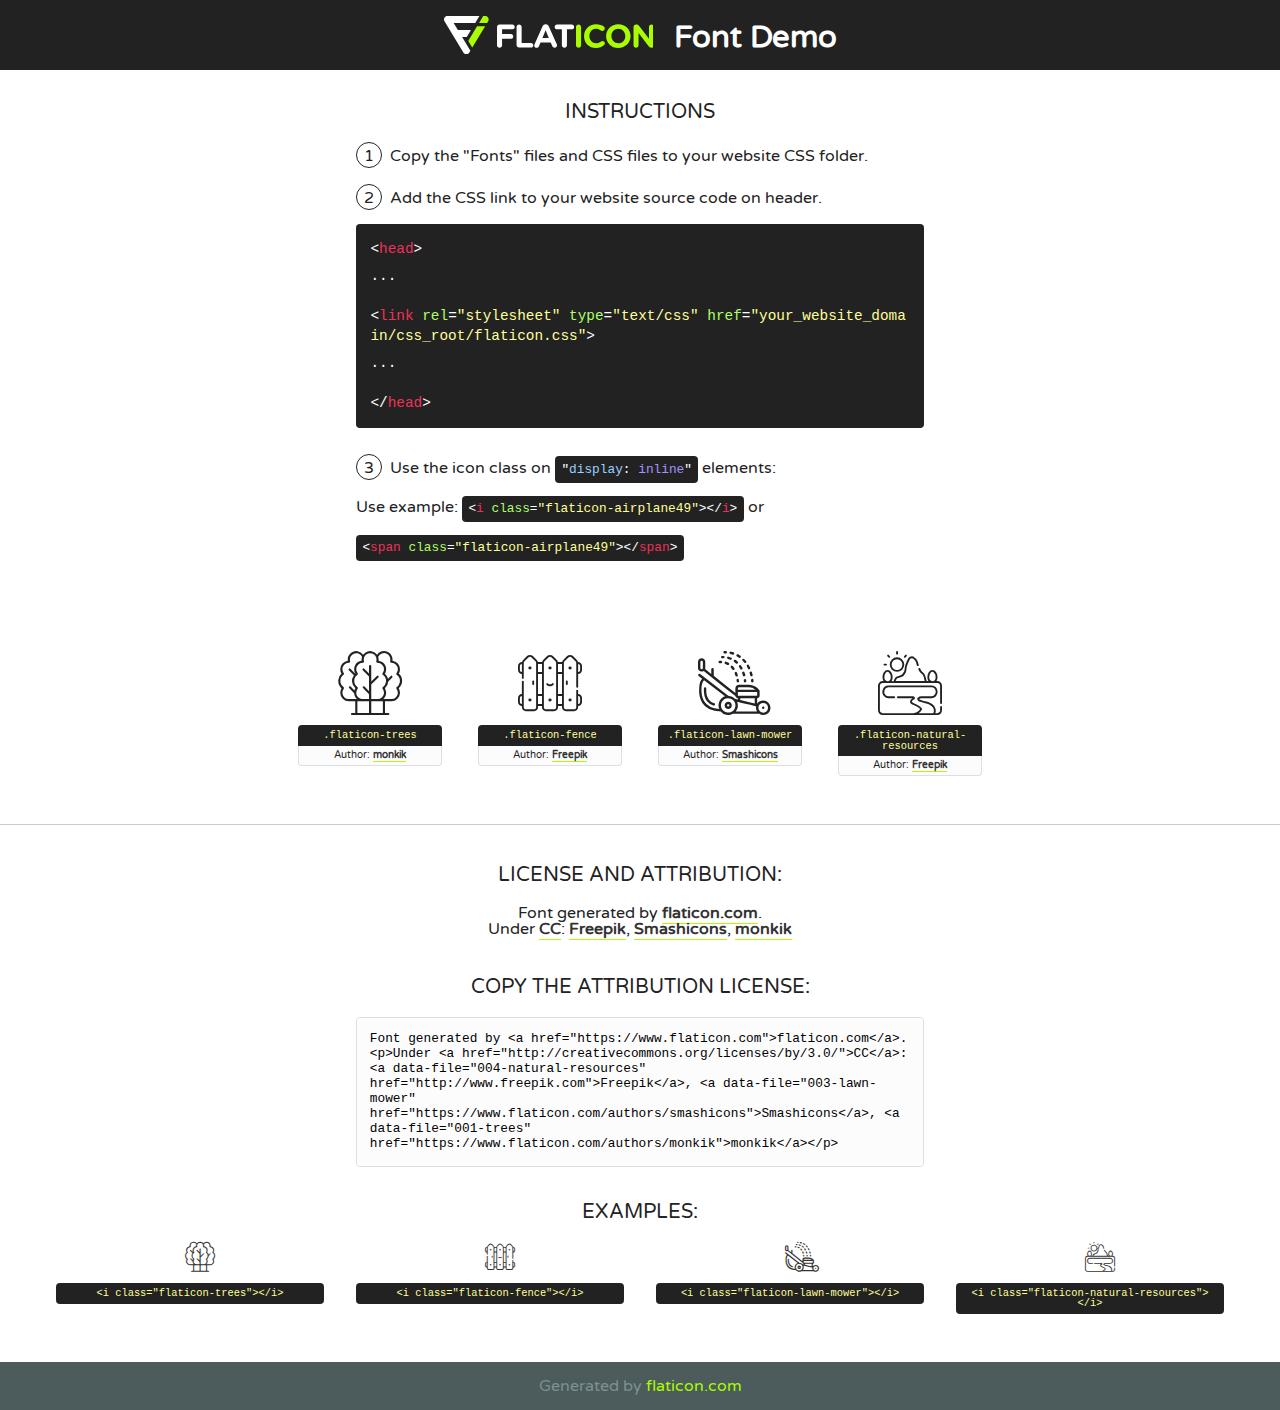
<file: fonts/flaticon/font/flaticon.html>
<!DOCTYPE html>
<!--
  Flaticon icon font: Flaticon
  Creation date: 24/01/2020 06:52
-->
<html>
<!DOCTYPE html>
<html>

<head>
    <title>Flaticon WebFont</title>
    <link href="http://fonts.googleapis.com/css?family=Varela+Round" rel="stylesheet" type="text/css" />
    <link rel="stylesheet" type="text/css" href="flaticon.css">
    <meta charset="UTF-8">
    <style>
    html, body, div, span, applet, object, iframe,
    h1, h2, h3, h4, h5, h6, p, blockquote, pre,
    a, abbr, acronym, address, big, cite, code,
    del, dfn, em, img, ins, kbd, q, s, samp,
    small, strike, strong, sub, sup, tt, var,
    b, u, i, center,
    dl, dt, dd, ol, ul, li,
    fieldset, form, label, legend,
    table, caption, tbody, tfoot, thead, tr, th, td,
    article, aside, canvas, details, embed, 
    figure, figcaption, footer, header, hgroup, 
    menu, nav, output, ruby, section, summary,
    time, mark, audio, video {
        margin: 0;
        padding: 0;
        border: 0;
        font-size: 100%;
        font: inherit;
        vertical-align: baseline;
    }
    /* HTML5 display-role reset for older browsers */
    article, aside, details, figcaption, figure, 
    footer, header, hgroup, menu, nav, section {
        display: block;
    }
    body {
        line-height: 1;
    }
    ol, ul {
        list-style: none;
    }
    blockquote, q {
        quotes: none;
    }
    blockquote:before, blockquote:after,
    q:before, q:after {
        content: '';
        content: none;
    }
    table {
        border-collapse: collapse;
        border-spacing: 0;
    }
    body {
        font-family: 'Varela Round', Helvetica, Arial, sans-serif;
        font-size: 16px;
        color: #222;
    }
    a {
        color: #333;
        border-bottom: 1px solid #a9fd00;
        font-weight: bold;
        text-decoration: none;
    }
    * {
        -moz-box-sizing: border-box;
        -webkit-box-sizing: border-box;
        box-sizing: border-box;
        margin: 0;
        padding: 0;
    }
    [class^="flaticon-"]:before, [class*=" flaticon-"]:before, [class^="flaticon-"]:after, [class*=" flaticon-"]:after {
        font-family: Flaticon;
        font-size: 30px;
        font-style: normal;
        margin-left: 20px;
        color: #333;
    }
    .wrapper {
        max-width: 600px;
        margin: auto;
        padding: 0 1em;
    }
    .title {
        font-size: 1.25em;
        text-align: center;
        margin-bottom: 1em;
        text-transform: uppercase;
    }
    header {
        text-align: center;
        background-color: #222;
        color: #fff;
        padding: 1em;
    }
    header .logo {
        width: 210px;
        height: 38px;
        display: inline-block;
        vertical-align: middle;
        margin-right: 1em;
        border: none;
    }
    header strong {
        font-size: 1.95em;
        font-weight: bold;
        vertical-align: middle;
        margin-top: 5px;
        display: inline-block;
    }
    .demo {
        margin: 2em auto;
        line-height: 1.25em;
    }
    .demo ul li {
        margin-bottom: 1em;
    }
    .demo ul li .num {
        color: #222;
        border-radius: 20px;
        display: inline-block;
        width: 26px;
        padding: 3px;
        height: 26px;
        text-align: center;
        margin-right: 0.5em;
        border: 1px solid #222;
    }
    .demo ul li code {
        background-color: #222;
        border-radius: 4px;
        padding: 0.25em 0.5em;
        display: inline-block;
        color: #fff;
        font-family: Consolas,Monaco,Lucida Console,Liberation Mono,DejaVu Sans Mono,Bitstream Vera Sans Mono,Courier New, monospace;
        font-weight: lighter;
        margin-top: 1em;
        font-size: 0.8em;
        word-break: break-all;
    }
    .demo ul li code.big {
        padding: 1em;
        font-size: 0.9em;
    }
    .demo ul li code .red {
        color: #EF3159;
    }
    .demo ul li code .green {
        color: #ACFF65;
    }
    .demo ul li code .yellow {
        color: #FFFF99;
    }
    .demo ul li code .blue {
        color: #99D3FF;
    }
    .demo ul li code .purple {
        color: #A295FF;
    }
    .demo ul li code .dots {
        margin-top: 0.5em;
        display: block;
    }
    #glyphs {
        border-bottom: 1px solid #ccc;
        padding: 2em 0;
        text-align: center;
    }
    .glyph {
        display: inline-block;
        width: 9em;
        margin: 1em;
        text-align: center;
        vertical-align: top;
        background: #FFF;
    }
    .glyph .glyph-icon {
        padding: 10px;
        display: block;
        font-family:"Flaticon";
        font-size: 64px;
        line-height: 1;
    }
    .glyph .glyph-icon:before {
        font-size: 64px;
        color: #222;
        margin-left: 0;
    }
    .class-name {
        font-size: 0.65em;
        background-color: #222;
        color: #fff;
        border-radius: 4px 4px 0 0;
        padding: 0.5em;
        color: #FFFF99;
        font-family: Consolas,Monaco,Lucida Console,Liberation Mono,DejaVu Sans Mono,Bitstream Vera Sans Mono,Courier New, monospace;
    }
    .author-name {
        font-size: 0.6em;
        background-color: #fcfcfd;
        border: 1px solid #DEDEE4;
        border-top: 0;
        border-radius: 0 0 4px 4px;
        padding: 0.5em;
    }
    .class-name:last-child {
        font-size: 10px;
        color:#888;
    }
    .class-name:last-child a {
        font-size: 10px;
        color:#555;
    }
    .class-name:last-child a:hover {
        color:#a9fd00;
    }
    .glyph > input {
        display: block;
        width: 100px;
        margin: 5px auto;
        text-align: center;
        font-size: 12px;
        cursor: text;
    }
    .glyph > input.icon-input {
        font-family:"Flaticon";
        font-size: 16px;
        margin-bottom: 10px;
    }
    .attribution .title {
        margin-top: 2em;
    }
    .attribution textarea {
        background-color: #fcfcfd;
        padding: 1em;
        border: none;
        box-shadow: none;
        border: 1px solid #DEDEE4;
        border-radius: 4px;
        resize: none;
        width: 100%;
        height: 150px;
        font-size: 0.8em;
        font-family: Consolas,Monaco,Lucida Console,Liberation Mono,DejaVu Sans Mono,Bitstream Vera Sans Mono,Courier New, monospace;
        -webkit-appearance: none;
    }
    .iconsuse {
        margin: 2em auto;
        text-align: center;
        max-width: 1200px;
    }
    .iconsuse:after {
        content: '';
        display: table;
        clear: both;
    }
    .iconsuse .image {
        float: left;
        width: 25%;
        padding: 0 1em;
    }
    .iconsuse .image p {
        margin-bottom: 1em;
    }
    .iconsuse .image span {
        display: block;
        font-size: 0.65em;
        background-color: #222;
        color: #fff;
        border-radius: 4px;
        padding: 0.5em;
        color: #FFFF99;
        margin-top: 1em;
        font-family: Consolas,Monaco,Lucida Console,Liberation Mono,DejaVu Sans Mono,Bitstream Vera Sans Mono,Courier New, monospace;
    }
    #footer {
        text-align: center;
        background-color: #4C5B5C;
        color: #7c9192;
        padding: 1em;
    }
    #footer a {
        border: none;
        color: #a9fd00;
        font-weight: normal;
    }
    @media (max-width: 960px) {
        .iconsuse .image {
            width: 50%;
        }
    }
    @media (max-width: 560px) {
        .iconsuse .image {
            width: 100%;
        }
    }
    </style>
</head>

<body class="characters-off">

    <header>
        <a href="https://www.flaticon.com" target="_blank" class="logo">
            <svg version="1.1" xmlns="http://www.w3.org/2000/svg" xmlns:xlink="http://www.w3.org/1999/xlink" xmlns:a="http://ns.adobe.com/AdobeSVGViewerExtensions/3.0/" viewBox="0 0 560.875 102.036" enable-background="new 0 0 560.875 102.036" xml:space="preserve">
                <defs>
                </defs>
                <g>
                    <g class="letters">
                        <path fill="#ffffff" d="M141.596,29.675c0-3.777,2.985-6.767,6.764-6.767h34.438c3.426,0,6.15,2.728,6.15,6.15
                        c0,3.43-2.724,6.149-6.15,6.149h-27.674v13.091h23.719c3.429,0,6.151,2.724,6.151,6.15c0,3.43-2.723,6.149-6.151,6.149h-23.719
                        v17.574c0,3.773-2.986,6.761-6.764,6.761c-3.779,0-6.764-2.989-6.764-6.761V29.675z"></path>
                        <path fill="#ffffff" d="M193.844,29.149c0-3.781,2.985-6.767,6.764-6.767c3.776,0,6.763,2.985,6.763,6.767v42.957h25.039
                        c3.426,0,6.149,2.726,6.149,6.153c0,3.425-2.723,6.15-6.149,6.15h-31.802c-3.779,0-6.764-2.986-6.764-6.768V29.149z"></path>
                        <path fill="#ffffff" d="M241.891,75.71l21.438-48.407c1.492-3.341,4.215-5.357,7.906-5.357h0.792
                        c3.686,0,6.323,2.017,7.815,5.357l21.439,48.407c0.436,0.967,0.701,1.845,0.701,2.723c0,3.602-2.809,6.501-6.414,6.501
                        c-3.161,0-5.269-1.845-6.499-4.655l-4.132-9.661h-27.059l-4.301,10.102c-1.144,2.631-3.426,4.214-6.237,4.214
                        c-3.517,0-6.24-2.81-6.24-6.325C241.1,77.64,241.451,76.677,241.891,75.71z M279.932,58.666l-8.521-20.297l-8.526,20.297H279.932
                        z"></path>
                        <path fill="#ffffff" d="M314.864,35.387H301.86c-3.429,0-6.239-2.813-6.239-6.238c0-3.429,2.811-6.24,6.239-6.24h39.533
                        c3.426,0,6.237,2.811,6.237,6.24c0,3.425-2.811,6.238-6.237,6.238h-13.001v42.785c0,3.773-2.99,6.761-6.764,6.761
                        c-3.779,0-6.764-2.989-6.764-6.761V35.387z"></path>
                        <path fill="#A9FD00" d="M352.615,29.149c0-3.781,2.985-6.767,6.767-6.767c3.774,0,6.761,2.985,6.761,6.767v49.024
                        c0,3.773-2.987,6.761-6.761,6.761c-3.781,0-6.767-2.989-6.767-6.761V29.149z"></path>
                        <path fill="#A9FD00" d="M374.132,53.836v-0.179c0-17.481,13.178-31.801,32.065-31.801c9.22,0,15.459,2.458,20.557,6.238
                        c1.402,1.054,2.637,2.985,2.637,5.357c0,3.692-2.985,6.59-6.681,6.59c-1.845,0-3.071-0.702-4.044-1.319
                        c-3.776-2.813-7.729-4.393-12.562-4.393c-10.364,0-17.831,8.611-17.831,19.154v0.173c0,10.542,7.291,19.329,17.831,19.329
                        c5.715,0,9.492-1.756,13.359-4.834c1.049-0.874,2.458-1.491,4.039-1.491c3.429,0,6.325,2.813,6.325,6.236
                        c0,2.106-1.056,3.78-2.282,4.834c-5.539,4.834-12.036,7.733-21.878,7.733C387.572,85.464,374.132,71.493,374.132,53.836z"></path>
                        <path fill="#A9FD00" d="M433.009,53.836v-0.179c0-17.481,13.79-31.801,32.766-31.801c18.981,0,32.592,14.143,32.592,31.628v0.173
                        c0,17.483-13.785,31.807-32.769,31.807C446.625,85.464,433.009,71.32,433.009,53.836z M484.224,53.836v-0.179
                        c0-10.539-7.725-19.326-18.626-19.326c-10.893,0-18.449,8.611-18.449,19.154v0.173c0,10.542,7.73,19.329,18.626,19.329
                        C476.676,72.986,484.224,64.378,484.224,53.836z"></path>
                        <path fill="#A9FD00" d="M506.233,29.321c0-3.774,2.99-6.763,6.767-6.763h1.401c3.252,0,5.183,1.583,7.029,3.953l26.093,34.265
                        V29.059c0-3.692,2.99-6.677,6.681-6.677c3.683,0,6.671,2.985,6.671,6.677v48.934c0,3.78-2.987,6.765-6.764,6.765h-0.436
                        c-3.257,0-5.188-1.581-7.034-3.953l-27.056-35.492v32.944c0,3.687-2.985,6.676-6.678,6.676c-3.683,0-6.673-2.989-6.673-6.676
                        V29.321z"></path>
                    </g>
                    <g class="insignia">
                        <path fill="#ffffff" d="M48.372,56.137h12.517l11.156-18.537H37.186L25.688,18.539h57.825L94.668,0H9.271
                        C5.925,0,2.842,1.801,1.198,4.716c-1.644,2.907-1.593,6.482,0.134,9.343l50.38,83.501c1.678,2.781,4.689,4.476,7.938,4.476
                        c3.246,0,6.257-1.695,7.935-4.476l2.898-4.804L48.372,56.137z"></path>
                        <g class="i">
                            <path fill="#A9FD00" d="M93.575,18.539h0.031v0.004l21.652,0.004l2.705-4.488c1.727-2.861,1.778-6.436,0.133-9.343
                            C116.454,1.801,113.371,0,110.026,0h-5.294L93.575,18.539z"></path>
                            <polygon fill="#A9FD00" points="88.291,27.356 64.725,66.486 75.519,84.404 109.942,27.356"></polygon>
                        </g>
                    </g>
                </g>
            </svg>
        </a>
        <strong>Font Demo</strong>
    </header>


    <section class="demo wrapper">

        <p class="title">Instructions</p>

        <ul>
            <li>
                <span class="num">1</span>Copy the "Fonts" files and CSS files to your website CSS folder.
            </li>
            <li>
                <span class="num">2</span>Add the CSS link to your website source code on header.
                <code class="big">
                    &lt;<span class="red">head</span>&gt;
                    <br/><span class="dots">...</span>
                    <br/>&lt;<span class="red">link</span> <span class="green">rel</span>=<span class="yellow">"stylesheet"</span> <span class="green">type</span>=<span class="yellow">"text/css"</span> <span class="green">href</span>=<span class="yellow">"your_website_domain/css_root/flaticon.css"</span>&gt;
                    <br/><span class="dots">...</span>
                    <br/>&lt;/<span class="red">head</span>&gt;
                </code>
            </li>

            <li>
                <p>
                    <span class="num">3</span>Use the icon class on <code>"<span class="blue">display</span>:<span class="purple"> inline</span>"</code> elements:
                    <br />
                    Use example: <code>&lt;<span class="red">i</span> <span class="green">class</span>=<span class="yellow">&quot;flaticon-airplane49&quot;</span>&gt;&lt;/<span class="red">i</span>&gt;</code> or <code>&lt;<span class="red">span</span> <span class="green">class</span>=<span class="yellow">&quot;flaticon-airplane49&quot;</span>&gt;&lt;/<span class="red">span</span>&gt;</code>
            </li>
        </ul>

    </section>




   <section id="glyphs">          
    
      
        <div class="glyph"><div class="glyph-icon flaticon-trees"></div>
            <div class="class-name">.flaticon-trees</div>
            <div class="author-name">Author: <a data-file="001-trees" href="https://www.flaticon.com/authors/monkik">monkik</a> </div> 
        </div>        
        
        <div class="glyph"><div class="glyph-icon flaticon-fence"></div>
            <div class="class-name">.flaticon-fence</div>
            <div class="author-name">Author: <a data-file="002-fence" href="http://www.freepik.com">Freepik</a> </div> 
        </div>        
        
        <div class="glyph"><div class="glyph-icon flaticon-lawn-mower"></div>
            <div class="class-name">.flaticon-lawn-mower</div>
            <div class="author-name">Author: <a data-file="003-lawn-mower" href="https://www.flaticon.com/authors/smashicons">Smashicons</a> </div> 
        </div>        
        
        <div class="glyph"><div class="glyph-icon flaticon-natural-resources"></div>
            <div class="class-name">.flaticon-natural-resources</div>
            <div class="author-name">Author: <a data-file="004-natural-resources" href="http://www.freepik.com">Freepik</a> </div> 
        </div>        
        

    </section>



    <section class="attribution wrapper"   style="text-align:center;">

      <div class="title">License and attribution:</div><div class="attrDiv">Font generated by <a href="https://www.flaticon.com">flaticon.com</a>. <div><p>Under <a href="http://creativecommons.org/licenses/by/3.0/">CC</a>: <a data-file="004-natural-resources" href="http://www.freepik.com">Freepik</a>, <a data-file="003-lawn-mower" href="https://www.flaticon.com/authors/smashicons">Smashicons</a>, <a data-file="001-trees" href="https://www.flaticon.com/authors/monkik">monkik</a></p>  </div>
      </div>
      <div class="title">Copy the Attribution License:</div>

    <textarea onclick="this.focus();this.select();">Font generated by &lt;a href=&quot;https://www.flaticon.com&quot;&gt;flaticon.com&lt;/a&gt;. <p>Under <a href="http://creativecommons.org/licenses/by/3.0/">CC</a>: <a data-file="004-natural-resources" href="http://www.freepik.com">Freepik</a>, <a data-file="003-lawn-mower" href="https://www.flaticon.com/authors/smashicons">Smashicons</a>, <a data-file="001-trees" href="https://www.flaticon.com/authors/monkik">monkik</a></p>  
     </textarea>

    </section>

    <section class="iconsuse">

          <div class="title">Examples:</div>            
             
            <div class="image">
                <p>
                    <i class="glyph-icon flaticon-trees"></i> 
                    <span>&lt;i class=&quot;flaticon-trees&quot;&gt;&lt;/i&gt;</span>
                </p>
            </div>
            
            <div class="image">
                <p>
                    <i class="glyph-icon flaticon-fence"></i> 
                    <span>&lt;i class=&quot;flaticon-fence&quot;&gt;&lt;/i&gt;</span>
                </p>
            </div>
            
            <div class="image">
                <p>
                    <i class="glyph-icon flaticon-lawn-mower"></i> 
                    <span>&lt;i class=&quot;flaticon-lawn-mower&quot;&gt;&lt;/i&gt;</span>
                </p>
            </div>
            
            <div class="image">
                <p>
                    <i class="glyph-icon flaticon-natural-resources"></i> 
                    <span>&lt;i class=&quot;flaticon-natural-resources&quot;&gt;&lt;/i&gt;</span>
                </p>
            </div>
                       
        </div>
                            
    </section>

<div id="footer">
    <div>Generated by <a href="https://www.flaticon.com">flaticon.com</a>
    </div>
</div>



</body>
</html>
</file>
<file: fonts/flaticon/font/flaticon.css>
/*
  	Flaticon icon font: Flaticon
  	Creation date: 24/01/2020 06:52
  	*/

@font-face {
  font-family: "Flaticon";
  src: url("./Flaticon.eot");
  src: url("./Flaticon.eot?#iefix") format("embedded-opentype"),
       url("./Flaticon.woff2") format("woff2"),
       url("./Flaticon.woff") format("woff"),
       url("./Flaticon.ttf") format("truetype"),
       url("./Flaticon.svg#Flaticon") format("svg");
  font-weight: normal;
  font-style: normal;
}

@media screen and (-webkit-min-device-pixel-ratio:0) {
  @font-face {
    font-family: "Flaticon";
    src: url("./Flaticon.svg#Flaticon") format("svg");
  }
}

[class^="flaticon-"]:before, [class*=" flaticon-"]:before,
[class^="flaticon-"]:after, [class*=" flaticon-"]:after {   
  font-family: Flaticon;
        font-size: 20px;
font-style: normal;
margin-left: 20px;
}

.flaticon-trees:before { content: "\f100"; }
.flaticon-fence:before { content: "\f101"; }
.flaticon-lawn-mower:before { content: "\f102"; }
.flaticon-natural-resources:before { content: "\f103"; }
</file>
